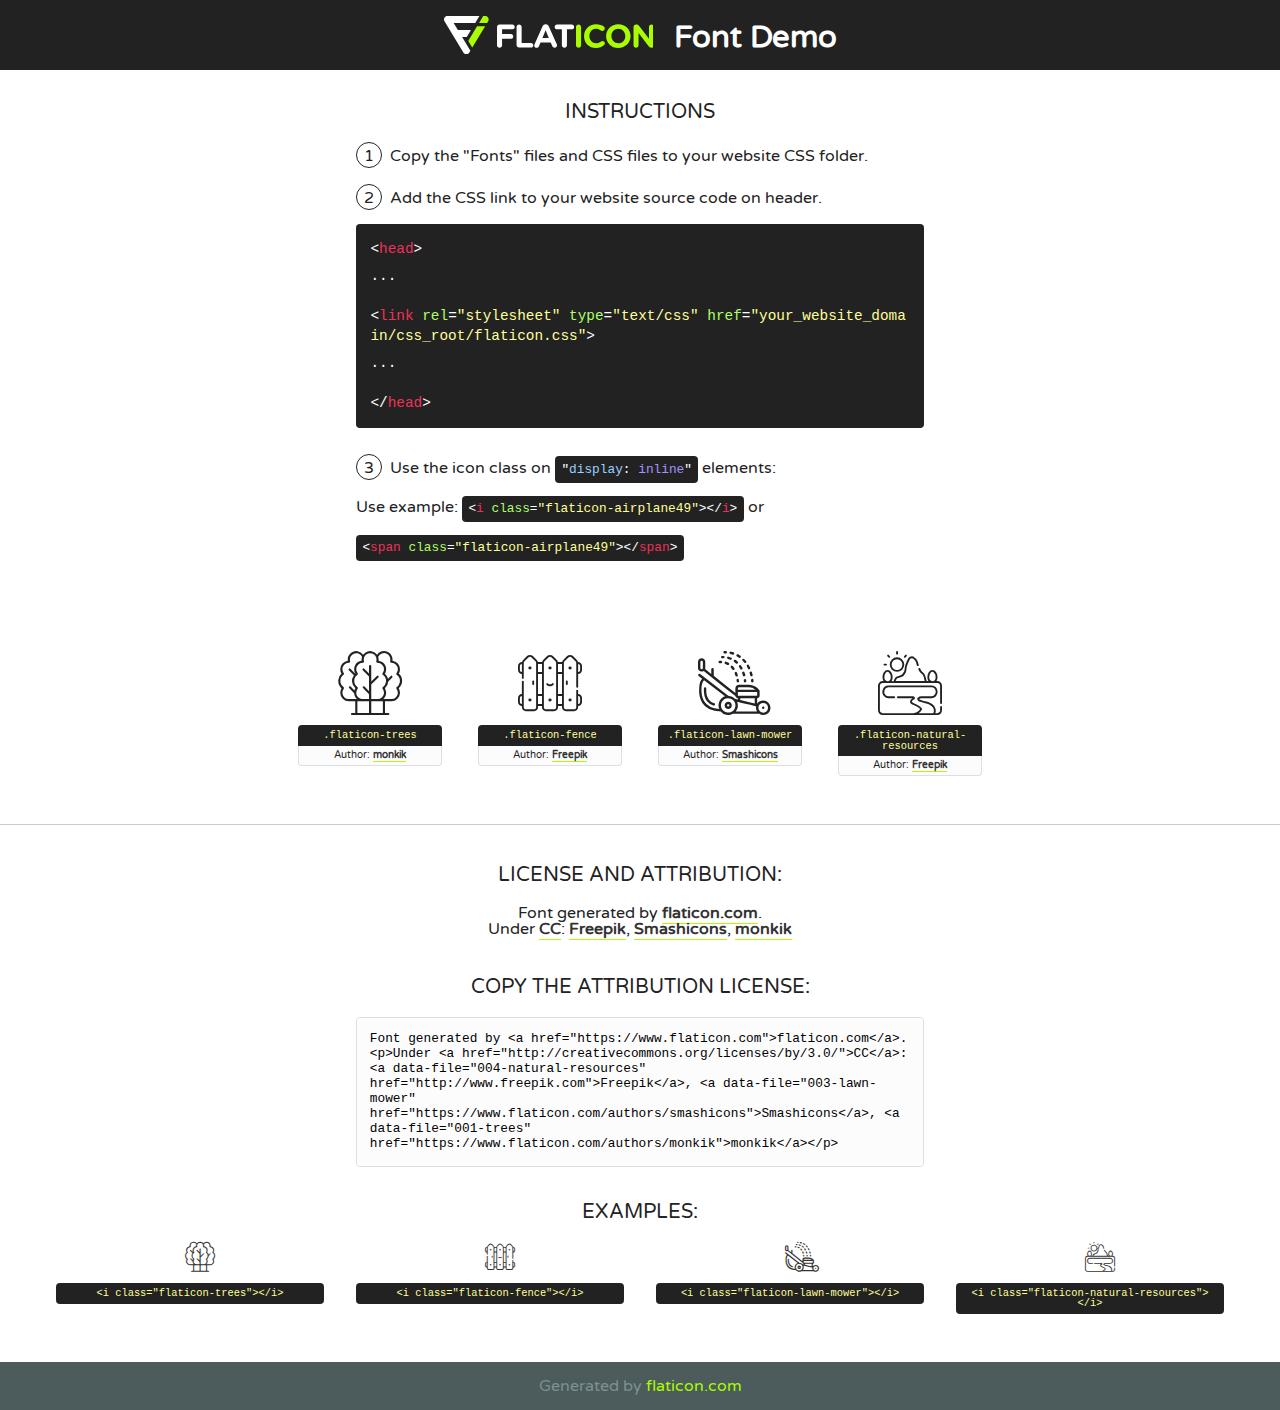
<file: fonts/flaticon/font/flaticon.html>
<!DOCTYPE html>
<!--
  Flaticon icon font: Flaticon
  Creation date: 24/01/2020 06:52
-->
<html>
<!DOCTYPE html>
<html>

<head>
    <title>Flaticon WebFont</title>
    <link href="http://fonts.googleapis.com/css?family=Varela+Round" rel="stylesheet" type="text/css" />
    <link rel="stylesheet" type="text/css" href="flaticon.css">
    <meta charset="UTF-8">
    <style>
    html, body, div, span, applet, object, iframe,
    h1, h2, h3, h4, h5, h6, p, blockquote, pre,
    a, abbr, acronym, address, big, cite, code,
    del, dfn, em, img, ins, kbd, q, s, samp,
    small, strike, strong, sub, sup, tt, var,
    b, u, i, center,
    dl, dt, dd, ol, ul, li,
    fieldset, form, label, legend,
    table, caption, tbody, tfoot, thead, tr, th, td,
    article, aside, canvas, details, embed, 
    figure, figcaption, footer, header, hgroup, 
    menu, nav, output, ruby, section, summary,
    time, mark, audio, video {
        margin: 0;
        padding: 0;
        border: 0;
        font-size: 100%;
        font: inherit;
        vertical-align: baseline;
    }
    /* HTML5 display-role reset for older browsers */
    article, aside, details, figcaption, figure, 
    footer, header, hgroup, menu, nav, section {
        display: block;
    }
    body {
        line-height: 1;
    }
    ol, ul {
        list-style: none;
    }
    blockquote, q {
        quotes: none;
    }
    blockquote:before, blockquote:after,
    q:before, q:after {
        content: '';
        content: none;
    }
    table {
        border-collapse: collapse;
        border-spacing: 0;
    }
    body {
        font-family: 'Varela Round', Helvetica, Arial, sans-serif;
        font-size: 16px;
        color: #222;
    }
    a {
        color: #333;
        border-bottom: 1px solid #a9fd00;
        font-weight: bold;
        text-decoration: none;
    }
    * {
        -moz-box-sizing: border-box;
        -webkit-box-sizing: border-box;
        box-sizing: border-box;
        margin: 0;
        padding: 0;
    }
    [class^="flaticon-"]:before, [class*=" flaticon-"]:before, [class^="flaticon-"]:after, [class*=" flaticon-"]:after {
        font-family: Flaticon;
        font-size: 30px;
        font-style: normal;
        margin-left: 20px;
        color: #333;
    }
    .wrapper {
        max-width: 600px;
        margin: auto;
        padding: 0 1em;
    }
    .title {
        font-size: 1.25em;
        text-align: center;
        margin-bottom: 1em;
        text-transform: uppercase;
    }
    header {
        text-align: center;
        background-color: #222;
        color: #fff;
        padding: 1em;
    }
    header .logo {
        width: 210px;
        height: 38px;
        display: inline-block;
        vertical-align: middle;
        margin-right: 1em;
        border: none;
    }
    header strong {
        font-size: 1.95em;
        font-weight: bold;
        vertical-align: middle;
        margin-top: 5px;
        display: inline-block;
    }
    .demo {
        margin: 2em auto;
        line-height: 1.25em;
    }
    .demo ul li {
        margin-bottom: 1em;
    }
    .demo ul li .num {
        color: #222;
        border-radius: 20px;
        display: inline-block;
        width: 26px;
        padding: 3px;
        height: 26px;
        text-align: center;
        margin-right: 0.5em;
        border: 1px solid #222;
    }
    .demo ul li code {
        background-color: #222;
        border-radius: 4px;
        padding: 0.25em 0.5em;
        display: inline-block;
        color: #fff;
        font-family: Consolas,Monaco,Lucida Console,Liberation Mono,DejaVu Sans Mono,Bitstream Vera Sans Mono,Courier New, monospace;
        font-weight: lighter;
        margin-top: 1em;
        font-size: 0.8em;
        word-break: break-all;
    }
    .demo ul li code.big {
        padding: 1em;
        font-size: 0.9em;
    }
    .demo ul li code .red {
        color: #EF3159;
    }
    .demo ul li code .green {
        color: #ACFF65;
    }
    .demo ul li code .yellow {
        color: #FFFF99;
    }
    .demo ul li code .blue {
        color: #99D3FF;
    }
    .demo ul li code .purple {
        color: #A295FF;
    }
    .demo ul li code .dots {
        margin-top: 0.5em;
        display: block;
    }
    #glyphs {
        border-bottom: 1px solid #ccc;
        padding: 2em 0;
        text-align: center;
    }
    .glyph {
        display: inline-block;
        width: 9em;
        margin: 1em;
        text-align: center;
        vertical-align: top;
        background: #FFF;
    }
    .glyph .glyph-icon {
        padding: 10px;
        display: block;
        font-family:"Flaticon";
        font-size: 64px;
        line-height: 1;
    }
    .glyph .glyph-icon:before {
        font-size: 64px;
        color: #222;
        margin-left: 0;
    }
    .class-name {
        font-size: 0.65em;
        background-color: #222;
        color: #fff;
        border-radius: 4px 4px 0 0;
        padding: 0.5em;
        color: #FFFF99;
        font-family: Consolas,Monaco,Lucida Console,Liberation Mono,DejaVu Sans Mono,Bitstream Vera Sans Mono,Courier New, monospace;
    }
    .author-name {
        font-size: 0.6em;
        background-color: #fcfcfd;
        border: 1px solid #DEDEE4;
        border-top: 0;
        border-radius: 0 0 4px 4px;
        padding: 0.5em;
    }
    .class-name:last-child {
        font-size: 10px;
        color:#888;
    }
    .class-name:last-child a {
        font-size: 10px;
        color:#555;
    }
    .class-name:last-child a:hover {
        color:#a9fd00;
    }
    .glyph > input {
        display: block;
        width: 100px;
        margin: 5px auto;
        text-align: center;
        font-size: 12px;
        cursor: text;
    }
    .glyph > input.icon-input {
        font-family:"Flaticon";
        font-size: 16px;
        margin-bottom: 10px;
    }
    .attribution .title {
        margin-top: 2em;
    }
    .attribution textarea {
        background-color: #fcfcfd;
        padding: 1em;
        border: none;
        box-shadow: none;
        border: 1px solid #DEDEE4;
        border-radius: 4px;
        resize: none;
        width: 100%;
        height: 150px;
        font-size: 0.8em;
        font-family: Consolas,Monaco,Lucida Console,Liberation Mono,DejaVu Sans Mono,Bitstream Vera Sans Mono,Courier New, monospace;
        -webkit-appearance: none;
    }
    .iconsuse {
        margin: 2em auto;
        text-align: center;
        max-width: 1200px;
    }
    .iconsuse:after {
        content: '';
        display: table;
        clear: both;
    }
    .iconsuse .image {
        float: left;
        width: 25%;
        padding: 0 1em;
    }
    .iconsuse .image p {
        margin-bottom: 1em;
    }
    .iconsuse .image span {
        display: block;
        font-size: 0.65em;
        background-color: #222;
        color: #fff;
        border-radius: 4px;
        padding: 0.5em;
        color: #FFFF99;
        margin-top: 1em;
        font-family: Consolas,Monaco,Lucida Console,Liberation Mono,DejaVu Sans Mono,Bitstream Vera Sans Mono,Courier New, monospace;
    }
    #footer {
        text-align: center;
        background-color: #4C5B5C;
        color: #7c9192;
        padding: 1em;
    }
    #footer a {
        border: none;
        color: #a9fd00;
        font-weight: normal;
    }
    @media (max-width: 960px) {
        .iconsuse .image {
            width: 50%;
        }
    }
    @media (max-width: 560px) {
        .iconsuse .image {
            width: 100%;
        }
    }
    </style>
</head>

<body class="characters-off">

    <header>
        <a href="https://www.flaticon.com" target="_blank" class="logo">
            <svg version="1.1" xmlns="http://www.w3.org/2000/svg" xmlns:xlink="http://www.w3.org/1999/xlink" xmlns:a="http://ns.adobe.com/AdobeSVGViewerExtensions/3.0/" viewBox="0 0 560.875 102.036" enable-background="new 0 0 560.875 102.036" xml:space="preserve">
                <defs>
                </defs>
                <g>
                    <g class="letters">
                        <path fill="#ffffff" d="M141.596,29.675c0-3.777,2.985-6.767,6.764-6.767h34.438c3.426,0,6.15,2.728,6.15,6.15
                        c0,3.43-2.724,6.149-6.15,6.149h-27.674v13.091h23.719c3.429,0,6.151,2.724,6.151,6.15c0,3.43-2.723,6.149-6.151,6.149h-23.719
                        v17.574c0,3.773-2.986,6.761-6.764,6.761c-3.779,0-6.764-2.989-6.764-6.761V29.675z"></path>
                        <path fill="#ffffff" d="M193.844,29.149c0-3.781,2.985-6.767,6.764-6.767c3.776,0,6.763,2.985,6.763,6.767v42.957h25.039
                        c3.426,0,6.149,2.726,6.149,6.153c0,3.425-2.723,6.15-6.149,6.15h-31.802c-3.779,0-6.764-2.986-6.764-6.768V29.149z"></path>
                        <path fill="#ffffff" d="M241.891,75.71l21.438-48.407c1.492-3.341,4.215-5.357,7.906-5.357h0.792
                        c3.686,0,6.323,2.017,7.815,5.357l21.439,48.407c0.436,0.967,0.701,1.845,0.701,2.723c0,3.602-2.809,6.501-6.414,6.501
                        c-3.161,0-5.269-1.845-6.499-4.655l-4.132-9.661h-27.059l-4.301,10.102c-1.144,2.631-3.426,4.214-6.237,4.214
                        c-3.517,0-6.24-2.81-6.24-6.325C241.1,77.64,241.451,76.677,241.891,75.71z M279.932,58.666l-8.521-20.297l-8.526,20.297H279.932
                        z"></path>
                        <path fill="#ffffff" d="M314.864,35.387H301.86c-3.429,0-6.239-2.813-6.239-6.238c0-3.429,2.811-6.24,6.239-6.24h39.533
                        c3.426,0,6.237,2.811,6.237,6.24c0,3.425-2.811,6.238-6.237,6.238h-13.001v42.785c0,3.773-2.99,6.761-6.764,6.761
                        c-3.779,0-6.764-2.989-6.764-6.761V35.387z"></path>
                        <path fill="#A9FD00" d="M352.615,29.149c0-3.781,2.985-6.767,6.767-6.767c3.774,0,6.761,2.985,6.761,6.767v49.024
                        c0,3.773-2.987,6.761-6.761,6.761c-3.781,0-6.767-2.989-6.767-6.761V29.149z"></path>
                        <path fill="#A9FD00" d="M374.132,53.836v-0.179c0-17.481,13.178-31.801,32.065-31.801c9.22,0,15.459,2.458,20.557,6.238
                        c1.402,1.054,2.637,2.985,2.637,5.357c0,3.692-2.985,6.59-6.681,6.59c-1.845,0-3.071-0.702-4.044-1.319
                        c-3.776-2.813-7.729-4.393-12.562-4.393c-10.364,0-17.831,8.611-17.831,19.154v0.173c0,10.542,7.291,19.329,17.831,19.329
                        c5.715,0,9.492-1.756,13.359-4.834c1.049-0.874,2.458-1.491,4.039-1.491c3.429,0,6.325,2.813,6.325,6.236
                        c0,2.106-1.056,3.78-2.282,4.834c-5.539,4.834-12.036,7.733-21.878,7.733C387.572,85.464,374.132,71.493,374.132,53.836z"></path>
                        <path fill="#A9FD00" d="M433.009,53.836v-0.179c0-17.481,13.79-31.801,32.766-31.801c18.981,0,32.592,14.143,32.592,31.628v0.173
                        c0,17.483-13.785,31.807-32.769,31.807C446.625,85.464,433.009,71.32,433.009,53.836z M484.224,53.836v-0.179
                        c0-10.539-7.725-19.326-18.626-19.326c-10.893,0-18.449,8.611-18.449,19.154v0.173c0,10.542,7.73,19.329,18.626,19.329
                        C476.676,72.986,484.224,64.378,484.224,53.836z"></path>
                        <path fill="#A9FD00" d="M506.233,29.321c0-3.774,2.99-6.763,6.767-6.763h1.401c3.252,0,5.183,1.583,7.029,3.953l26.093,34.265
                        V29.059c0-3.692,2.99-6.677,6.681-6.677c3.683,0,6.671,2.985,6.671,6.677v48.934c0,3.78-2.987,6.765-6.764,6.765h-0.436
                        c-3.257,0-5.188-1.581-7.034-3.953l-27.056-35.492v32.944c0,3.687-2.985,6.676-6.678,6.676c-3.683,0-6.673-2.989-6.673-6.676
                        V29.321z"></path>
                    </g>
                    <g class="insignia">
                        <path fill="#ffffff" d="M48.372,56.137h12.517l11.156-18.537H37.186L25.688,18.539h57.825L94.668,0H9.271
                        C5.925,0,2.842,1.801,1.198,4.716c-1.644,2.907-1.593,6.482,0.134,9.343l50.38,83.501c1.678,2.781,4.689,4.476,7.938,4.476
                        c3.246,0,6.257-1.695,7.935-4.476l2.898-4.804L48.372,56.137z"></path>
                        <g class="i">
                            <path fill="#A9FD00" d="M93.575,18.539h0.031v0.004l21.652,0.004l2.705-4.488c1.727-2.861,1.778-6.436,0.133-9.343
                            C116.454,1.801,113.371,0,110.026,0h-5.294L93.575,18.539z"></path>
                            <polygon fill="#A9FD00" points="88.291,27.356 64.725,66.486 75.519,84.404 109.942,27.356"></polygon>
                        </g>
                    </g>
                </g>
            </svg>
        </a>
        <strong>Font Demo</strong>
    </header>


    <section class="demo wrapper">

        <p class="title">Instructions</p>

        <ul>
            <li>
                <span class="num">1</span>Copy the "Fonts" files and CSS files to your website CSS folder.
            </li>
            <li>
                <span class="num">2</span>Add the CSS link to your website source code on header.
                <code class="big">
                    &lt;<span class="red">head</span>&gt;
                    <br/><span class="dots">...</span>
                    <br/>&lt;<span class="red">link</span> <span class="green">rel</span>=<span class="yellow">"stylesheet"</span> <span class="green">type</span>=<span class="yellow">"text/css"</span> <span class="green">href</span>=<span class="yellow">"your_website_domain/css_root/flaticon.css"</span>&gt;
                    <br/><span class="dots">...</span>
                    <br/>&lt;/<span class="red">head</span>&gt;
                </code>
            </li>

            <li>
                <p>
                    <span class="num">3</span>Use the icon class on <code>"<span class="blue">display</span>:<span class="purple"> inline</span>"</code> elements:
                    <br />
                    Use example: <code>&lt;<span class="red">i</span> <span class="green">class</span>=<span class="yellow">&quot;flaticon-airplane49&quot;</span>&gt;&lt;/<span class="red">i</span>&gt;</code> or <code>&lt;<span class="red">span</span> <span class="green">class</span>=<span class="yellow">&quot;flaticon-airplane49&quot;</span>&gt;&lt;/<span class="red">span</span>&gt;</code>
            </li>
        </ul>

    </section>




   <section id="glyphs">          
    
      
        <div class="glyph"><div class="glyph-icon flaticon-trees"></div>
            <div class="class-name">.flaticon-trees</div>
            <div class="author-name">Author: <a data-file="001-trees" href="https://www.flaticon.com/authors/monkik">monkik</a> </div> 
        </div>        
        
        <div class="glyph"><div class="glyph-icon flaticon-fence"></div>
            <div class="class-name">.flaticon-fence</div>
            <div class="author-name">Author: <a data-file="002-fence" href="http://www.freepik.com">Freepik</a> </div> 
        </div>        
        
        <div class="glyph"><div class="glyph-icon flaticon-lawn-mower"></div>
            <div class="class-name">.flaticon-lawn-mower</div>
            <div class="author-name">Author: <a data-file="003-lawn-mower" href="https://www.flaticon.com/authors/smashicons">Smashicons</a> </div> 
        </div>        
        
        <div class="glyph"><div class="glyph-icon flaticon-natural-resources"></div>
            <div class="class-name">.flaticon-natural-resources</div>
            <div class="author-name">Author: <a data-file="004-natural-resources" href="http://www.freepik.com">Freepik</a> </div> 
        </div>        
        

    </section>



    <section class="attribution wrapper"   style="text-align:center;">

      <div class="title">License and attribution:</div><div class="attrDiv">Font generated by <a href="https://www.flaticon.com">flaticon.com</a>. <div><p>Under <a href="http://creativecommons.org/licenses/by/3.0/">CC</a>: <a data-file="004-natural-resources" href="http://www.freepik.com">Freepik</a>, <a data-file="003-lawn-mower" href="https://www.flaticon.com/authors/smashicons">Smashicons</a>, <a data-file="001-trees" href="https://www.flaticon.com/authors/monkik">monkik</a></p>  </div>
      </div>
      <div class="title">Copy the Attribution License:</div>

    <textarea onclick="this.focus();this.select();">Font generated by &lt;a href=&quot;https://www.flaticon.com&quot;&gt;flaticon.com&lt;/a&gt;. <p>Under <a href="http://creativecommons.org/licenses/by/3.0/">CC</a>: <a data-file="004-natural-resources" href="http://www.freepik.com">Freepik</a>, <a data-file="003-lawn-mower" href="https://www.flaticon.com/authors/smashicons">Smashicons</a>, <a data-file="001-trees" href="https://www.flaticon.com/authors/monkik">monkik</a></p>  
     </textarea>

    </section>

    <section class="iconsuse">

          <div class="title">Examples:</div>            
             
            <div class="image">
                <p>
                    <i class="glyph-icon flaticon-trees"></i> 
                    <span>&lt;i class=&quot;flaticon-trees&quot;&gt;&lt;/i&gt;</span>
                </p>
            </div>
            
            <div class="image">
                <p>
                    <i class="glyph-icon flaticon-fence"></i> 
                    <span>&lt;i class=&quot;flaticon-fence&quot;&gt;&lt;/i&gt;</span>
                </p>
            </div>
            
            <div class="image">
                <p>
                    <i class="glyph-icon flaticon-lawn-mower"></i> 
                    <span>&lt;i class=&quot;flaticon-lawn-mower&quot;&gt;&lt;/i&gt;</span>
                </p>
            </div>
            
            <div class="image">
                <p>
                    <i class="glyph-icon flaticon-natural-resources"></i> 
                    <span>&lt;i class=&quot;flaticon-natural-resources&quot;&gt;&lt;/i&gt;</span>
                </p>
            </div>
                       
        </div>
                            
    </section>

<div id="footer">
    <div>Generated by <a href="https://www.flaticon.com">flaticon.com</a>
    </div>
</div>



</body>
</html>
</file>
<file: fonts/flaticon/font/flaticon.css>
/*
  	Flaticon icon font: Flaticon
  	Creation date: 24/01/2020 06:52
  	*/

@font-face {
  font-family: "Flaticon";
  src: url("./Flaticon.eot");
  src: url("./Flaticon.eot?#iefix") format("embedded-opentype"),
       url("./Flaticon.woff2") format("woff2"),
       url("./Flaticon.woff") format("woff"),
       url("./Flaticon.ttf") format("truetype"),
       url("./Flaticon.svg#Flaticon") format("svg");
  font-weight: normal;
  font-style: normal;
}

@media screen and (-webkit-min-device-pixel-ratio:0) {
  @font-face {
    font-family: "Flaticon";
    src: url("./Flaticon.svg#Flaticon") format("svg");
  }
}

[class^="flaticon-"]:before, [class*=" flaticon-"]:before,
[class^="flaticon-"]:after, [class*=" flaticon-"]:after {   
  font-family: Flaticon;
        font-size: 20px;
font-style: normal;
margin-left: 20px;
}

.flaticon-trees:before { content: "\f100"; }
.flaticon-fence:before { content: "\f101"; }
.flaticon-lawn-mower:before { content: "\f102"; }
.flaticon-natural-resources:before { content: "\f103"; }
</file>
